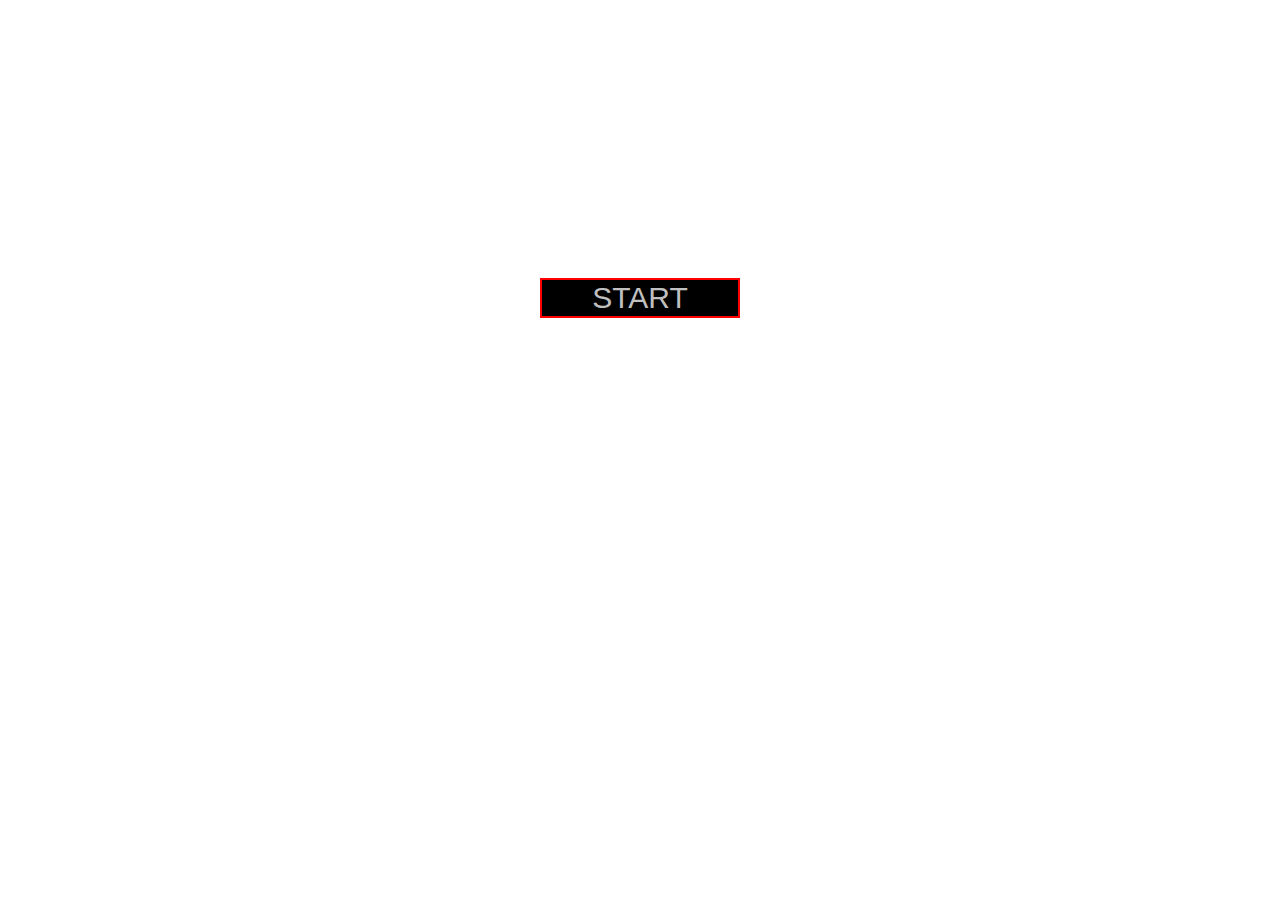
<file: index.html>
<!DOCTYPE html>
<html>
<head>
    <meta charset="UTF-8" />
    <title>title</title>
    <link rel="stylesheet" href="styles.css">
</head>
<body>
    <div class="startContainer">
    <a href="game.html"> <button         class="startButton">start</button></a>
    </div>
    
</body>
</html>
</file>
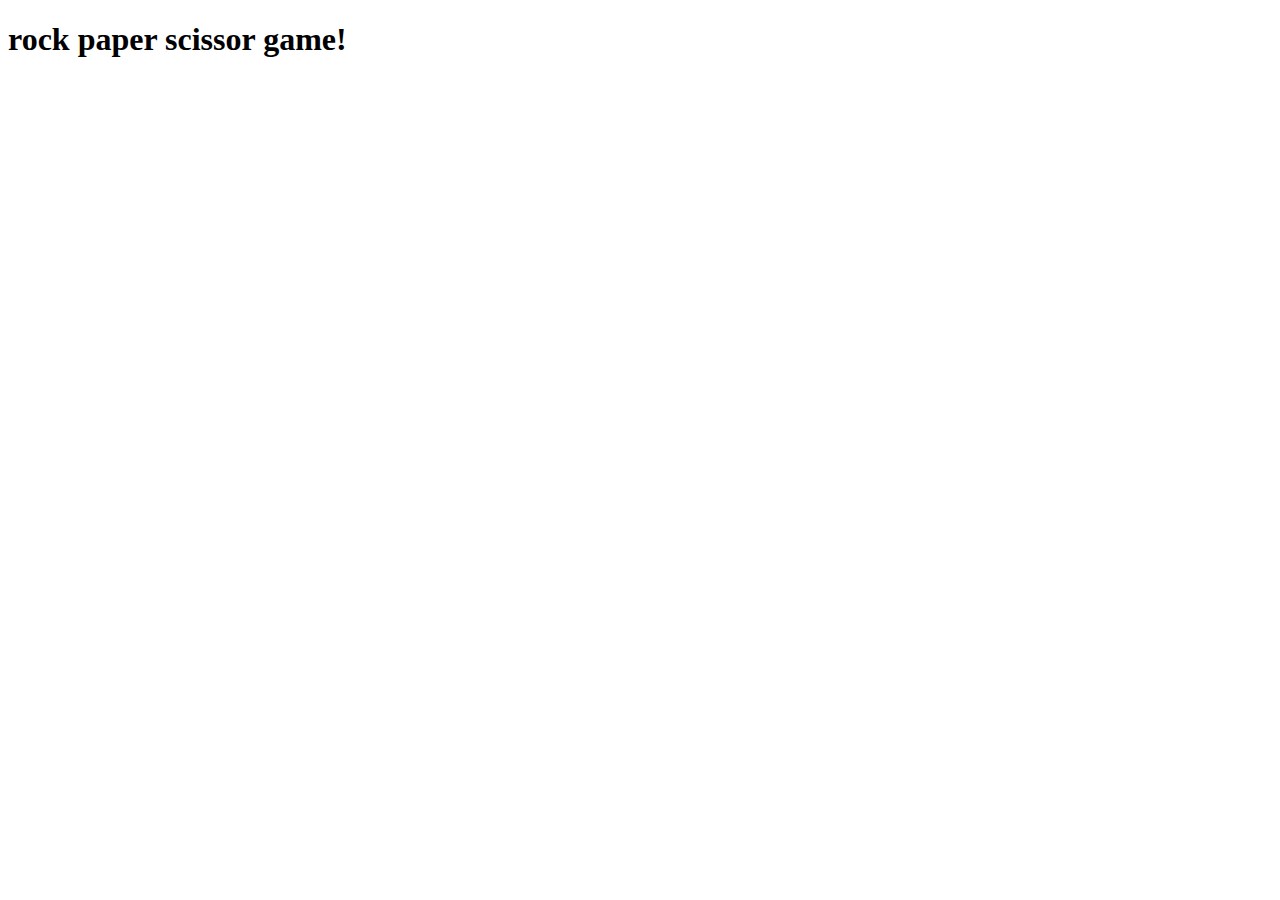
<file: rock paper sciossors/index.html>
<!DOCTYPE html>
<html lang="en">
<head>
  
    <title>rock paper scissors</title>
    <script src="cool.js"></script>
</head>
<body>
    <h1>rock paper scissor game!</h1>
    
</body>
</html>
</file>
<file: styles.css>
#gameContainer {
    display: flex;
    flex-direction: row;
    flex-wrap: wrap;
    width: 100%;
    justify-content: center;
    height: 500px;
    text-transform: uppercase;
}
.topContainer {
    font-size: xx-large;
    width: 1100px;
    height: 150px; 
    display: flex;
    justify-content: center;
    background-color: rgb(73, 2, 2);
    color: silver;
    border-radius: 10px;
}
.bottomContainer {
    height: 350px;
    width: 100%;
    display: flex;
    flex-direction: row;
    justify-content: center;
    gap: 50px;
    margin-right: 200px;
}
.score {
    width: 200px;
    height: 400px;
    margin-top: 10px;
    margin-left: 20px;
    background-color: rgb(73, 2, 2);
    color: silver;
}
.computerScore {
    margin-left: 25px;
}
.playerScore {
margin-left: 25px;
}

#playerContainer {
   height: 400px;
   width: 300px;
   display: flex;
   display: inline-block;
   justify-content: center;
   flex-direction: row;
   background-color: rgb(73, 2, 2);
   border-radius: 10px;
   margin-top: 10px;
   
}
#computerContainer {
   height: 400px;
   width: 300px;
   display: flex;
   display: inline-block;
   justify-content: center;
   flex-direction: row;
   background-color: rgb(73, 2, 2);
   border-radius: 10px;
   margin-top: 10px;
}
.computerTitle {
    display: flex;
    justify-content: center;
    color: silver;
}
.playerTitle{
    display: flex;
    justify-content: center;
    color: silver;
}
.playerButtons {
    display: flex;
    justify-content: center;
    justify-content: space-around;
}
.computerButtons {
    display: flex;
    justify-content: center;
    justify-content: space-around;
}
button {
    font-size: 20px;
    background-color: black;
    color: silver;
    border: 2px solid red;
}
.startContainer {
    max-width: 1100;
    height: 500px;
    display: flex;
    justify-content: center;

}
.startButton {
    font-size: 30px;
    text-transform: uppercase;
    margin-top: 270px;
    width: 200px;

}
.playerImage {
    margin-left: 37.5px;
    margin-bottom: 25px;
    max-width: 75%;
    height: auto;
}
.computerImage {
    margin-left: 37.5px;
    margin-bottom: 25px;
    max-width: 75%;
    height: auto;
    
}
</file>
